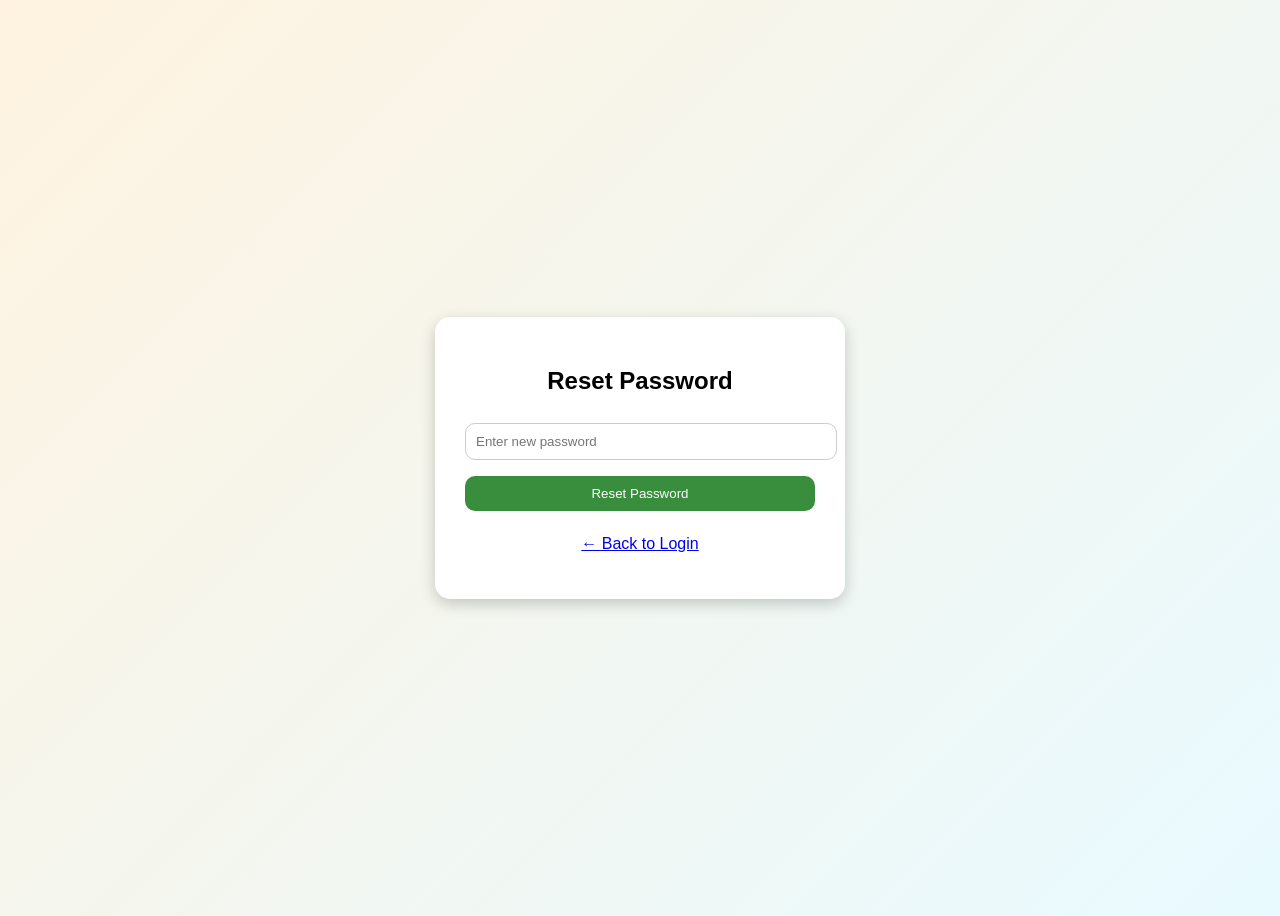
<file: templates/reset_password.html>
<!DOCTYPE html>
<html lang="en">
<head>
  <meta charset="UTF-8">
  <title>Reset Password</title>
  <style>
    body {
      font-family: 'Poppins', sans-serif;
      background: linear-gradient(135deg, #fff3e0, #e8faff);
      display: flex;
      justify-content: center;
      align-items: center;
      height: 100vh;
    }
    .box {
      background: white;
      padding: 30px;
      border-radius: 15px;
      box-shadow: 0 5px 15px rgba(0,0,0,0.2);
      width: 350px;
      text-align: center;
    }
    input, button {
      width: 100%;
      margin: 8px 0;
      padding: 10px;
      border: 1px solid #ccc;
      border-radius: 10px;
    }
    button {
      background: #388e3c;
      color: white;
      border: none;
      cursor: pointer;
    }
    button:hover {
      background: #1b5e20;
    }
  </style>
</head>
<body>
  <div class="box">
    <h2>Reset Password</h2>
    <form method="POST">
      <input type="password" name="password" placeholder="Enter new password" required>
      <button type="submit">Reset Password</button>
    </form>
    <p><a href="{{ url_for('login') }}">← Back to Login</a></p>
  </div>
</body>
</html>
</file>
